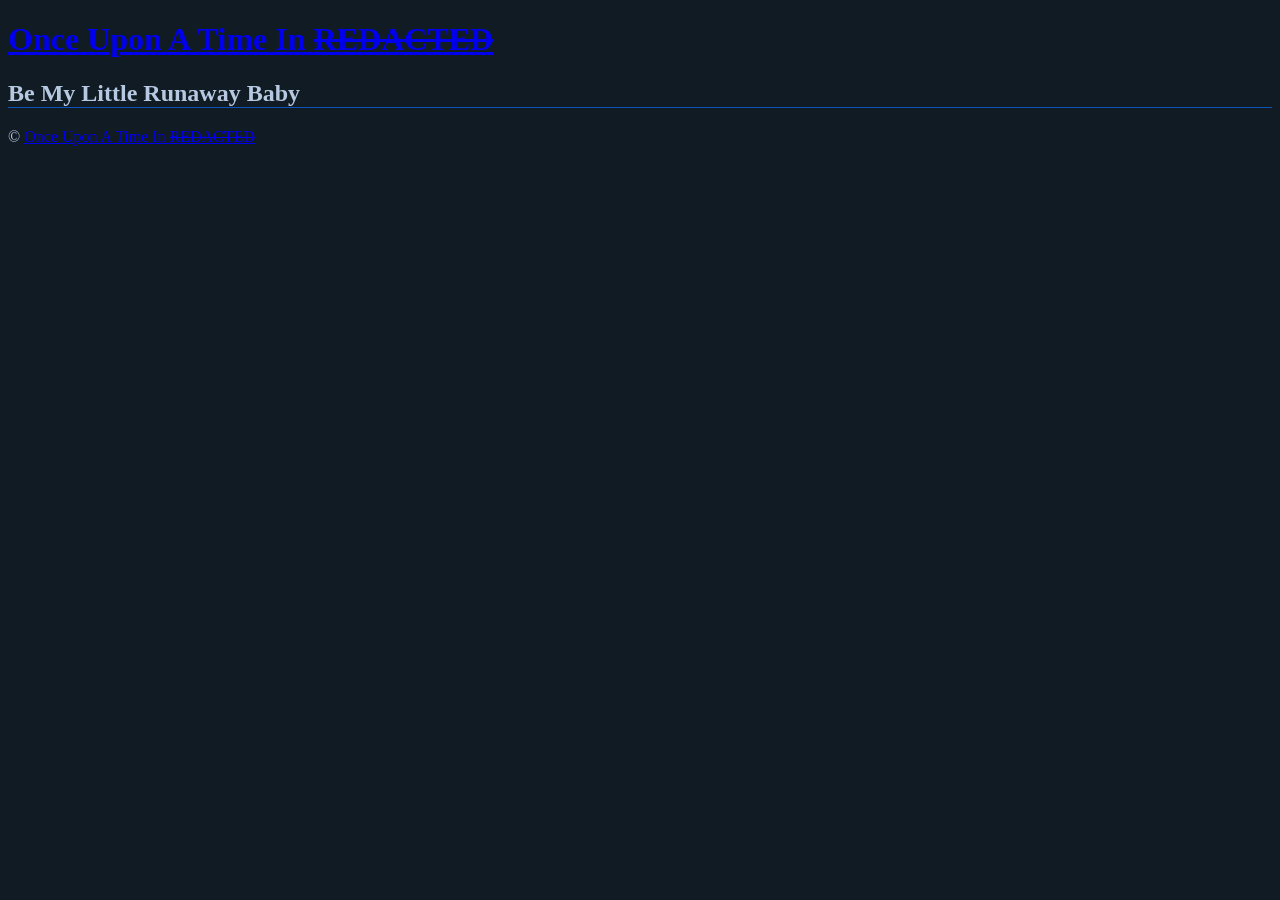
<file: index.html>
<!DOCTYPE html>
<html lang="en">
<head>
<meta charset="utf-8">
<link rel="stylesheet" href="style.css">
<script type="module" src="script.js"></script>
<title>Once Upon A Time In REDACTED</title>
</head>
<body>
  <header>
    <h1><a href="https://onceuponatimeinredacted.github.io/">Once Upon A Time In <span class="redacted">REDACTED</span></a></h1>
  </header>
  <main>
    <h2>Be My Little Runaway Baby</h2>
  </main>
  <footer>&copy <a href="https://onceuponatimeinredacted.github.io/">Once Upon A Time In <span class="redacted">REDACTED</span></a></footer>
</body>
</html>
</file>
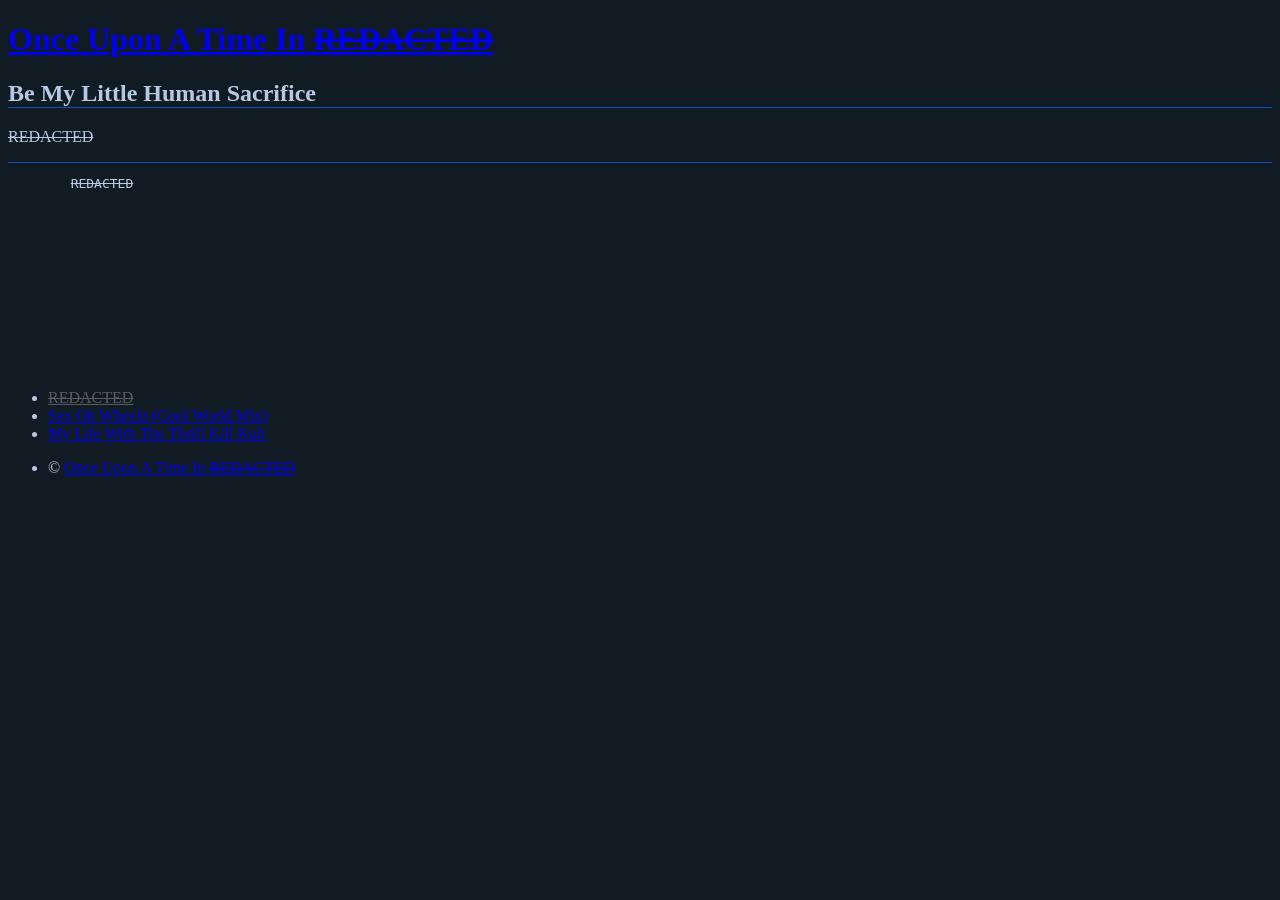
<file: be-my-little-human-sacrifice/index.html>
<!DOCTYPE html>
<html lang="en">

<head>
  <meta charset="utf-8">
  <link rel="stylesheet" href="../style.css">
  <script type="module" src="../script.js"></script>

    <!-- Core Open Graph Metadata -->
  <meta property="og:title" content="default">
  <meta property="og:type" content="website">
  <meta property="og:url" content="https://onceuponatimeinredacted.com">
  <meta property="og:image" content="https://example.com">
  
  <!-- Optional / Recommended Metadata -->
  <meta property="og:description" content="Once Upon A Time In REDATED">
  <meta property="og:site_name" content="Once Upon A Time In REDATED">
  <meta property="og:locale" content="en_US">
  
  <!-- Rich Media Specific Metadata (Structured Properties) -->
  <meta property="og:image:url" content="https://onceuponatimeinredacted.com/onceuponatimeinredacted.jpg">
  <meta property="og:image:secure_url" content="https://onceuponatimeinredacted.com/onceuponatimeinredacted.jpg">
  <meta property="og:image:type" content="image/jpeg">
  <meta property="og:image:width" content="1200">
  <meta property="og:image:height" content="630">
  <meta property="og:image:alt" content="Once Upon A Time In REDATED">
  
  <!-- Optional Audio/Video Protocol Tags -->
  <meta property="og:video" content="https://onceuponatimeinredacted.com/onceuponatimeinredacted.mp4">
  <meta property="og:video:secure_url" content="https://onceuponatimeinredacted.com/onceuponatimeinredacted.mp4">
  <meta property="og:video:type" content="video/mp4">
  <meta property="og:video:width" content="1920">
  <meta property="og:video:height" content="1080">
  
  <meta property="og:audio" content="https://onceuponatimeinredacted.com/onceuponatimeinredacted.mp3">
  <meta property="og:audio:secure_url" content="https://onceuponatimeinredacted.com/onceuponatimeinredacted.mp3">
  <meta property="og:audio:type" content="audio/mpeg">

  <!-- Twitter Card for X.com -->
  <meta name="twitter:card" content="summary_large_image">
  <meta name="twitter:site" content="@OnceREDACTED">
  <meta name="twitter:creator" content="@OnceREDACTED">
  <meta name="twitter:title" content="Once Upon A Time In REDATED">
  <meta name="twitter:description" content="Once Upon A Time In REDATED">
  <meta name="twitter:image" content="https://onceuponatimeinredacted.com">
  <meta name="twitter:image:alt" content="Once Upon A Time In REDATED">
  <meta name="twitter:domain" content="onceuponatimeinredacted.com">
  <meta name="twitter:url" content="https://onceuponatimeinredacted.com">

  <title>Once Upon A Time In REDACTED: Be My Little Human Sacrifice</title>
</head>

<body>
  <header>
    <h1><a href="https://onceuponatimeinredacted.github.io/">Once Upon A Time In <span class="redacted">REDACTED</span></a></h1>
  </header>
  <main>
    <h2>Be My Little Human Sacrifice</h2>
    <p><span class="redacted">REDACTED</span></p>
    <aside>
      <pre>
        <span class="redacted">REDACTED</span>
      </pre>
      <div class="video-container">
        <iframe title="vimeo-player" src="https://player.vimeo.com/video/139187316?h=911db66dcd" frameborder="0" allowfullscreen></iframe>
      </div>
      <footer>
        <ul>
          <li><a class="disabled-link" href="#" target="_blank"><span class="redacted">REDACTED</span></a></li>
          <li><a href="https://www.youtube.com/watch?v=sFNgCrGWQAM" target="_blank">Sex On Wheelz (Cool World Mix)</a></li>
          <li><a href="https://mylifewiththethrillkillkult.com/" target="_blank">My Life With The Thrill Kill Kult</a></li>
        </ul>
      </footer>
    </aside>
  </main>
  <footer>
    <ul>
      <li>&copy <a href="https://onceuponatimeinredacted.github.io/">Once Upon A Time In <span class="redacted">REDACTED</span></a></li>
    </ul>
  </footer>
</body>

</html>
</file>
<file: style.css>
/* style.css */
@import url("https://onceuponatimeinredacted.github.io/theme.css")
</file>
